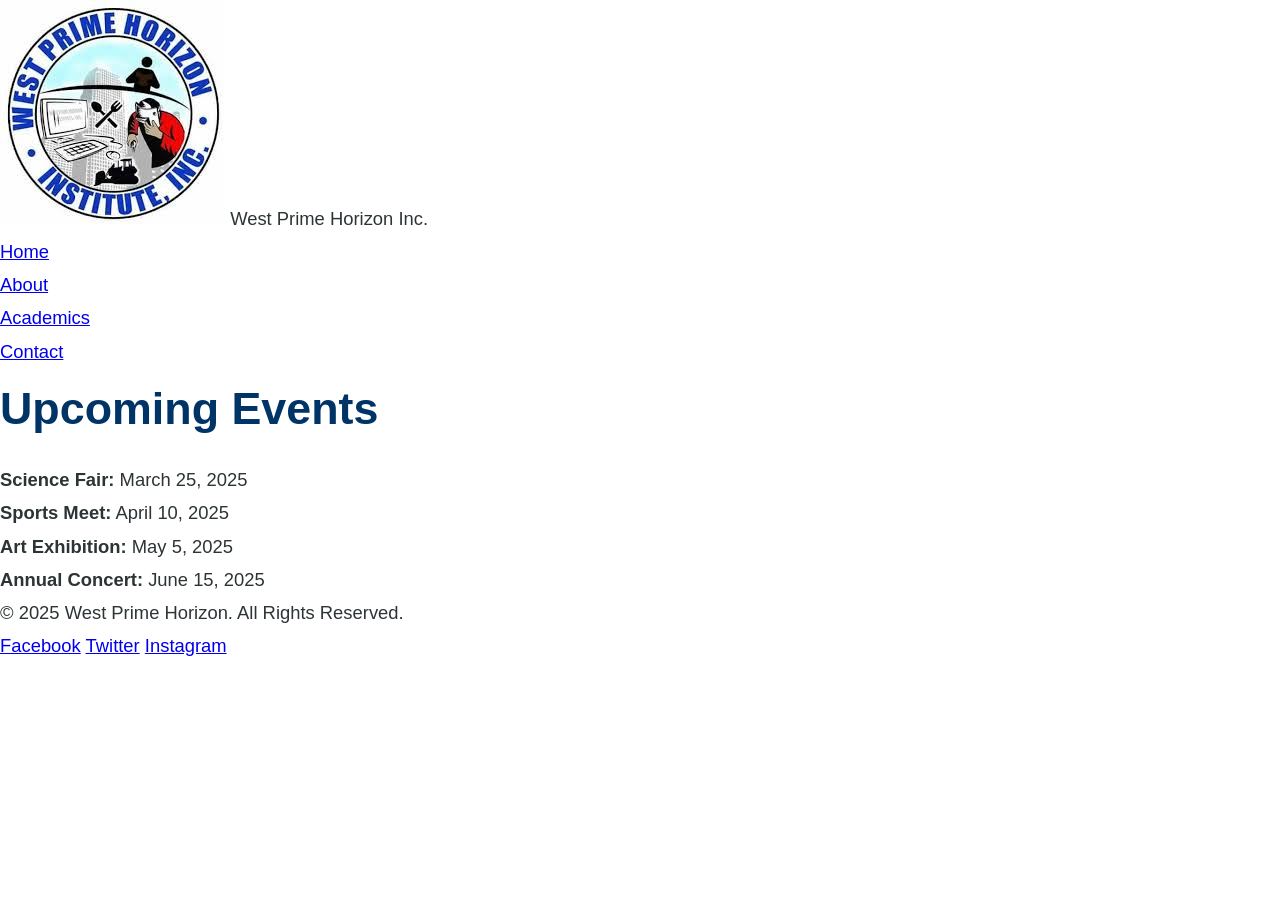
<file: events.html>
<!DOCTYPE html>
<html lang="en">
<head>
    <meta charset="UTF-8" />
    <meta name="viewport" content="width=device-width, initial-scale=1.0" />
    <title>Events - West Prime Horizon</title>
    <link rel="stylesheet" href="style.css">
</head>
<body>

<nav>
    <div class="logo">
        <img src="./images/images.jpeg" alt="School Logo">
        <span>West Prime Horizon Inc.</span>
    </div>
    <ul>
        <li><a href="index.html">Home</a></li>
        <li><a href="about.html">About</a></li>
        <li><a href="academics.html">Academics</a></li>
        <li><a href="contact.html">Contact</a></li>
    </ul>
</nav>


<section id="events">
    <h2>Upcoming Events</h2>
    <ul>
        <li><strong>Science Fair:</strong> March 25, 2025</li>
        <li><strong>Sports Meet:</strong> April 10, 2025</li>
        <li><strong>Art Exhibition:</strong> May 5, 2025</li>
        <li><strong>Annual Concert:</strong> June 15, 2025</li>
    </ul>
</section>


<footer>
    <p>&copy; 2025 West Prime Horizon. All Rights Reserved.</p>
    <div class="social-links">
        <a href="#">Facebook</a>
        <a href="#">Twitter</a>
        <a href="#">Instagram</a>
    </div>
</footer>

</body>
</html>
</file>
<file: style.css>
:root {
    --primary-blue: #003366;
    --dark-blue: #002244;
    --accent-yellow: #ffcc00;
    --light-bg: #f8f9fa;
    --white: #ffffff;
    --text-dark: #2d3436;
    --text-muted: #636e72;
    --soft-shadow: 0 10px 30px rgba(0,0,0,0.08);
}

* {
    margin: 0;
    padding: 0;
    box-sizing: border-box;
    font-family: 'Outfit', sans-serif;
}

body {
    background-color: var(--white);
    color: var(--text-dark);
    line-height: 1.8;
    font-size: 1.15rem; /* Increased from default */
}

/* Navbar Premium Styling */
.navbar {
    background: var(--primary-blue);
    padding: 0.8rem 0;
    transition: all 0.3s ease;
}

.navbar-brand span {
    font-size: 1.4rem;
}

.nav-link {
    position: relative;
    padding-bottom: 5px;
    font-size: 1.1rem;
}

.nav-link::after {
    content: '';
    position: absolute;
    width: 0;
    height: 2px;
    bottom: 0;
    left: 10%;
    background-color: var(--accent-yellow);
    transition: width 0.3s ease;
}

.nav-link:hover::after {
    width: 80%;
}

.hover-warning:hover {
    color: var(--accent-yellow) !important;
}

/* Hero Section */
.hero-section {
    background: linear-gradient(rgba(0, 51, 102, 0.85), rgba(0, 51, 102, 0.85)), url('./images/wep.jpg') center/cover;
    min-height: 85vh;
    color: var(--white);
    padding: 100px 0;
}

.hero-image-container {
    background: rgba(255, 255, 255, 0.1);
    backdrop-filter: blur(5px);
    transition: transform 0.5s ease;
}

.rotate-3 {
    transform: rotate(3deg);
}

.hover-lift {
    transition: transform 0.3s ease, box-shadow 0.3s ease;
}

.hover-lift:hover {
    transform: translateY(-10px);
    box-shadow: 0 15px 35px rgba(0,0,0,0.12) !important;
}

/* Sections */
section h2 {
    color: var(--primary-blue);
    position: relative;
    display: inline-block;
    padding-bottom: 15px;
    font-size: 2.8rem;
    font-weight: 700;
}

/* Gallery Section Premium */
#gallery {
    padding: 80px 0;
    background: #fdfdfd;
}

.gallery-card {
    border-radius: 15px;
    overflow: hidden;
    box-shadow: var(--soft-shadow);
    transition: all 0.4s ease;
}

.gallery-card:hover {
    transform: scale(1.03);
}

.gallery-img-wrapper {
    position: relative;
    overflow: hidden;
    height: 300px;
}

.gallery-img-wrapper img {
    width: 100%;
    height: 100%;
    object-fit: cover;
    transition: transform 0.6s cubic-bezier(0.33, 1, 0.68, 1);
}

.gallery-card:hover img {
    transform: scale(1.1);
}

/* Chatbot Premium */
#chatbot-container {
    position: fixed;
    bottom: 30px;
    right: 30px;
    width: 350px;
    z-index: 10000;
    background: var(--white);
    transition: transform 0.3s ease, opacity 0.3s ease;
}

#chatbot-header {
    cursor: pointer;
    border-bottom: 2px solid rgba(255,255,255,0.1);
}

#chatbot-body {
    display: none;
    max-height: 500px;
}

#chatbot-body.open {
    display: block;
    animation: slideUp 0.4s cubic-bezier(0.18, 0.89, 0.32, 1.28);
}

#chatbot-messages {
    height: 350px;
    overflow-y: auto;
}

@keyframes slideUp {
    from { transform: translateY(50px); opacity: 0; }
    to { transform: translateY(0); opacity: 1; }
}

#chatbot-messages .message-content {
    font-size: 1.05rem;
}

#chatbot-input {
    font-size: 1.05rem;
}

/* Testimonials Carousel */
.carousel-item {
    padding: 20px;
}

.testimonial-content {
    transition: all 0.3s ease;
}

.testimonial-content p {
    font-size: 1.4rem !important;
}

.carousel-indicators [data-bs-target] {
    width: 12px;
    height: 12px;
    border-radius: 50%;
    background-color: var(--primary-blue);
    margin: 0 5px;
}

.carousel-indicators .active {
    background-color: var(--accent-yellow);
    width: 30px;
    border-radius: 5px;
}

/* Helper Classes */
.bg-dark-blue { background-color: var(--dark-blue); }
.text-dark-blue { color: var(--dark-blue); }
.cursor-pointer { cursor: pointer; }

@keyframes fadeIn {
    from { opacity: 0; transform: scale(0.98); }
    to { opacity: 1; transform: scale(1); }
}

/* Utility */
.animate-fade-in {
    animation: fadeIn 1s ease forwards;
}

/* Form Styles */
.form-control:focus {
    box-shadow: none;
    border-color: var(--primary-blue);
}

.bg-light-blue { background-color: #f0f7ff; }
</file>
